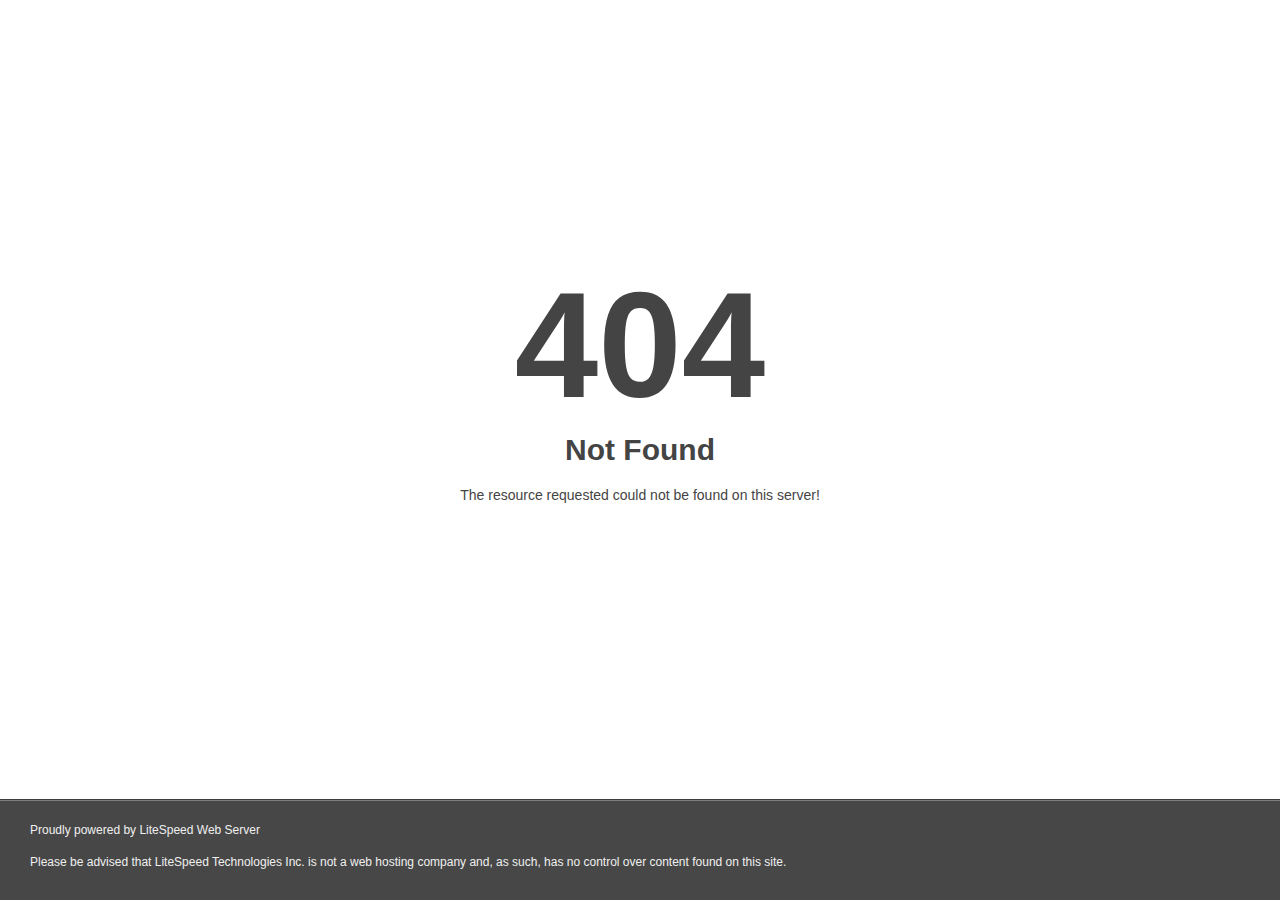
<file: images/imagem2.html>
<!DOCTYPE html>
<html style="height:100%">
<head>
<meta name="viewport" content="width=device-width, initial-scale=1, shrink-to-fit=no" />
<title> 404 Not Found
</title><style>@media (prefers-color-scheme:dark){body{background-color:#000!important}}</style></head>
<body style="color: #444; margin:0;font: normal 14px/20px Arial, Helvetica, sans-serif; height:100%; background-color: #fff;">
<div style="height:auto; min-height:100%; ">     <div style="text-align: center; width:800px; margin-left: -400px; position:absolute; top: 30%; left:50%;">
        <h1 style="margin:0; font-size:150px; line-height:150px; font-weight:bold;">404</h1>
<h2 style="margin-top:20px;font-size: 30px;">Not Found
</h2>
<p>The resource requested could not be found on this server!</p>
</div></div><div style="color:#f0f0f0; font-size:12px;margin:auto;padding:0px 30px 0px 30px;position:relative;clear:both;height:100px;margin-top:-101px;background-color:#474747;border-top: 1px solid rgba(0,0,0,0.15);box-shadow: 0 1px 0 rgba(255, 255, 255, 0.3) inset;">
<br>Proudly powered by LiteSpeed Web Server<p>Please be advised that LiteSpeed Technologies Inc. is not a web hosting company and, as such, has no control over content found on this site.</p></div></body></html>
</file>
